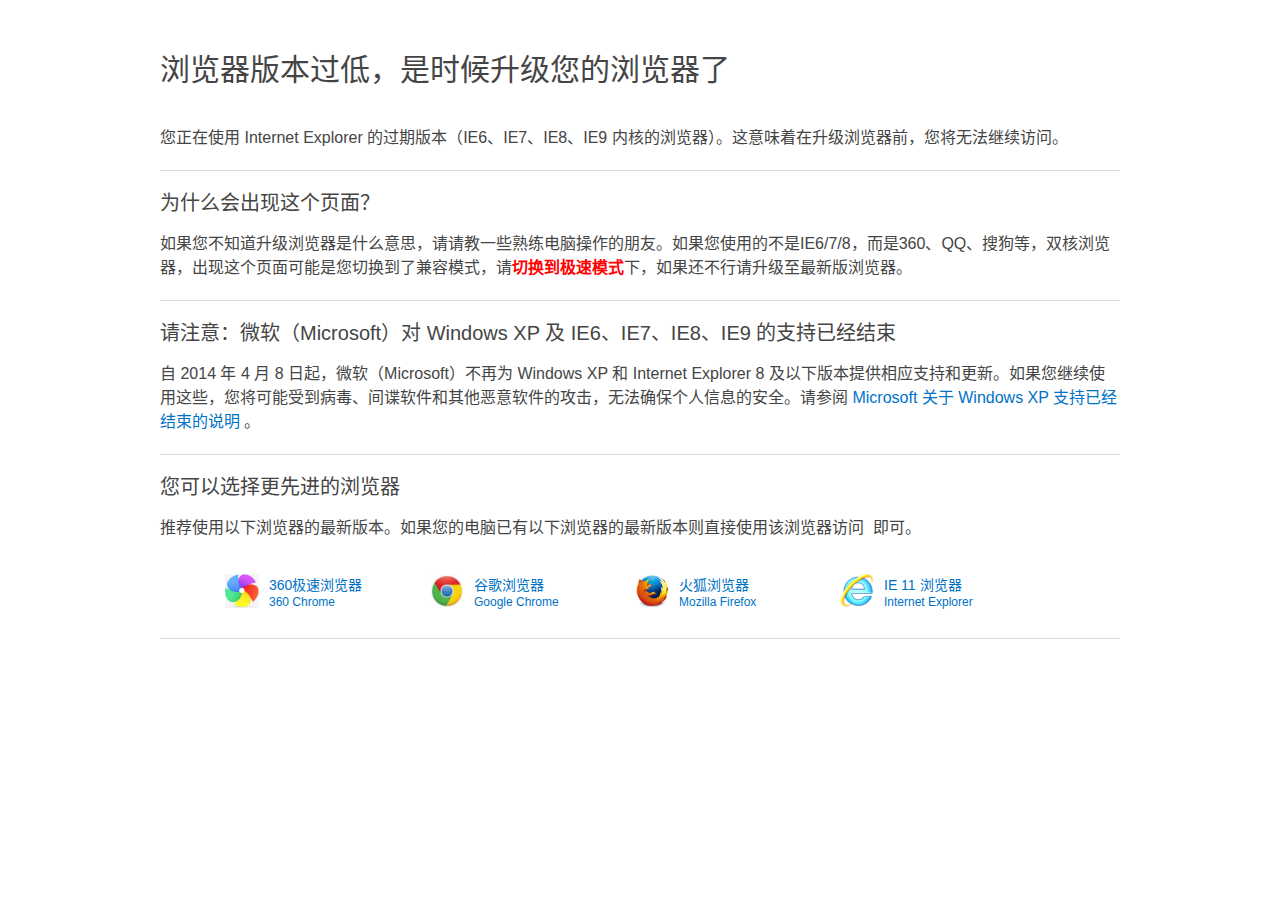
<file: upbw/index.html>
<!DOCTYPE html><html lang="zh-CN"><head><meta charset="UTF-8" />
<title>请升级您的浏览器</title><meta http-equiv="X-UA-Compatible" content="IE=Edge,chrome=1" >
<meta name="renderer" content="webkit"><base target="_blank" /><style type="text/css">
a{text-decoration:none;color:#0072c6;}a:hover{text-decoration:none;color:#004d8c;}
body{width:960px;margin:0 auto;padding:10px;font-size:14px;line-height:24px;color:#454545;font-family:'Microsoft YaHei UI','Microsoft YaHei',DengXian,SimSun,'Segoe UI',Tahoma,Helvetica,sans-serif;}
h1{font-size:30px;line-height:80px;font-weight:100;margin-bottom:10px;}
h2{font-size:20px;line-height:25px;font-weight:100;margin:10px 0;}
p{margin-bottom:10px;font-size:16px;}
hr{margin:20px 0;border:0;border-top:1px solid #dadada}
img{width:34px;height:34px;border:0;float:left;margin-right:10px;}
span{display:block;font-size:12px;line-height:12px;}
.browser{padding:10px 0;}
.browser li{width:180px;height:34px;line-height:22px;float:left;list-style:none;padding-left:25px}
.clean{clear:both;}
</style></head><body>
<h1>浏览器版本过低，是时候升级您的浏览器了</h1>
<p>您正在使用 Internet Explorer 的过期版本（IE6、IE7、IE8、IE9 内核的浏览器）。这意味着在升级浏览器前，您将无法继续访问。</p>
<hr>
<h2>为什么会出现这个页面？</h2>
<p>如果您不知道升级浏览器是什么意思，请请教一些熟练电脑操作的朋友。如果您使用的不是IE6/7/8，而是360、QQ、搜狗等，双核浏览器，出现这个页面可能是您切换到了兼容模式，请<strong style="color:#f00;">切换到极速模式</strong>下，如果还不行请升级至最新版浏览器。</p>
<hr>
<h2>请注意：微软（Microsoft）对  Windows XP 及 IE6、IE7、IE8、IE9 的支持已经结束</h2>
<p>自 2014 年 4 月 8 日起，微软（Microsoft）不再为 Windows XP 和 Internet Explorer 8 及以下版本提供相应支持和更新。如果您继续使用这些，您将可能受到病毒、间谍软件和其他恶意软件的攻击，无法确保个人信息的安全。请参阅 <a href="http://windows.microsoft.com/zh-cn/windows/end-support-help">Microsoft 关于 Windows XP 支持已经结束的说明</a> 。</p>
<hr>
<h2>您可以选择更先进的浏览器</h2>
<p>推荐使用以下浏览器的最新版本。如果您的电脑已有以下浏览器的最新版本则直接使用该浏览器访问 <b id="url"></b>即可。</p>
<div class="browser"><ul>
<li><img src="img/chrome360.jpg"><a href="http://chrome.360.cn/"> 360极速浏览器<span>360 Chrome</span></a></li>
<li><img src="img/chrome.jpg"><a href="http://www.google.cn/intl/zh-CN/chrome/browser/desktop/index.html"> 谷歌浏览器<span>Google Chrome</span></a></li>
<li><img src="img/firefox.jpg"><a href="http://www.firefox.com.cn/download/"> 火狐浏览器<span>Mozilla Firefox</span></a></li>
<li><img src="img/ie.jpg"><a href="http://windows.microsoft.com/zh-cn/internet-explorer/download-ie"> IE 11 浏览器<span>Internet Explorer</span></a></li>
</ul><div class="clean"></div></div>
<hr><br/>
<script>
var url = location.href; url = url.substring(0, url.indexOf('/static/upbw'));
document.getElementById("url").innerHTML = '<a href="' + url + '">' + url + '</a>&nbsp;';
</script>
</body></html>
</file>
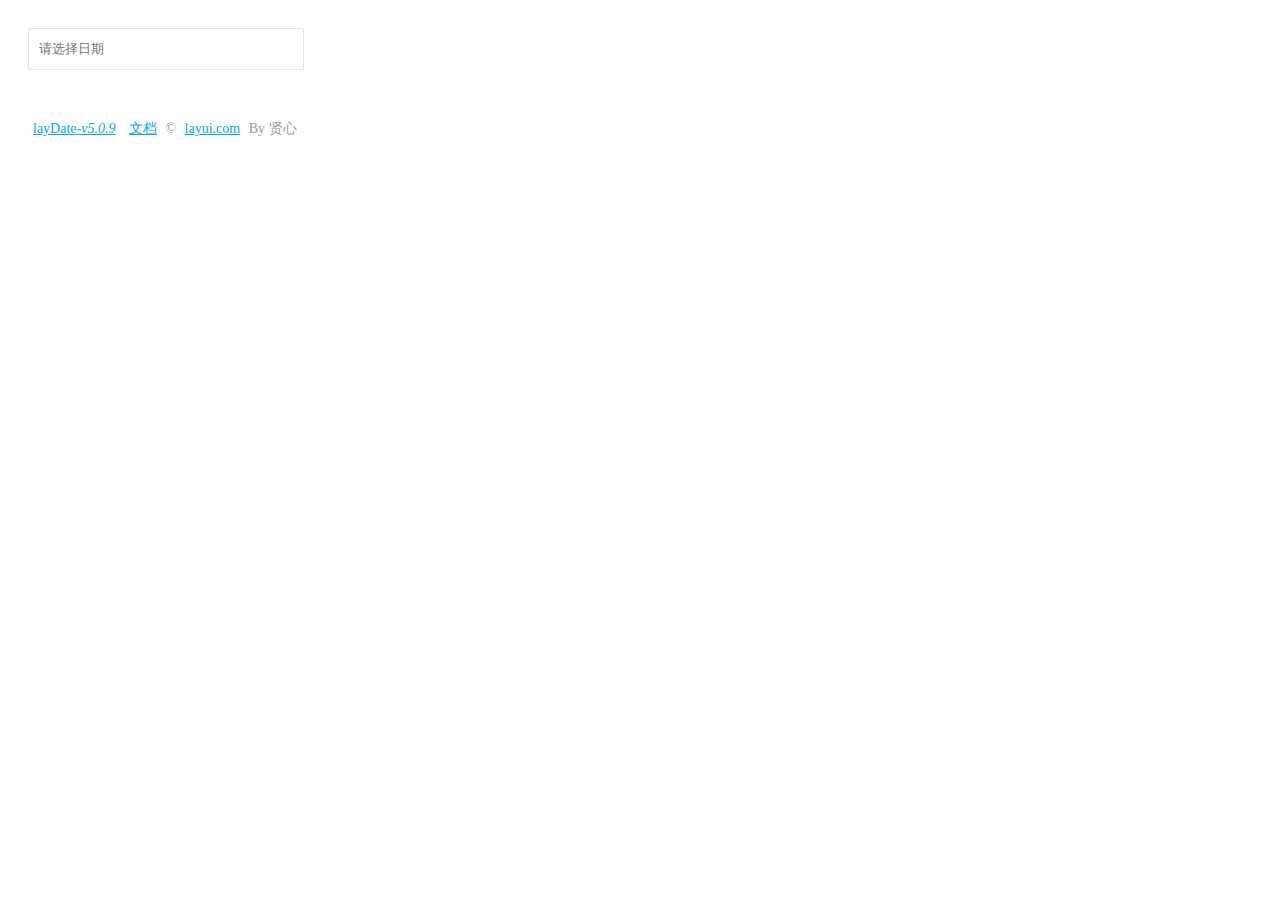
<file: laydate/5.0/test.html>
<!DOCTYPE html>
<html>
<head>
  <meta charset="utf-8">
  <title>使用 layDate 独立版</title>
  <meta name="renderer" content="webkit">
  <meta http-equiv="X-UA-Compatible" content="IE=edge,chrome=1">
  <meta name="viewport" content="width=device-width, initial-scale=1, maximum-scale=1">
  <meta name="apple-mobile-web-app-status-bar-style" content="black"> 
  <meta name="apple-mobile-web-app-capable" content="yes">
  <meta name="format-detection" content="telephone=no">

  <style>
  body{padding: 20px;}
  .demo-input{padding-left: 10px; height: 38px; min-width: 262px; line-height: 38px; border: 1px solid #e6e6e6;  background-color: #fff;  border-radius: 2px;}
  .demo-footer{padding: 50px 0; color: #999; font-size: 14px;}
  .demo-footer a{padding: 0 5px; color: #01AAED;}
  </style>
</head>
<body>
<input type="text" class="demo-input" placeholder="请选择日期" id="test1">

<div class="demo-footer">
  <a href="http://www.layui.com/laydate/" target="_blank">layDate<cite id="version"></cite></a>
  <a href="http://www.layui.com/doc/modules/laydate.html" target="_blank">文档</a>
  <span>&copy; <a href="http://www.layui.com/" target="_blank">layui.com</a> By 贤心<span>
</div>

<script src="laydate.js"></script> <!-- 改成你的路径 -->
<script>
lay('#version').html('-v'+ laydate.v);

//执行一个laydate实例
laydate.render({
  elem: '#test1' //指定元素
});
</script>
</body>
</html>
</file>
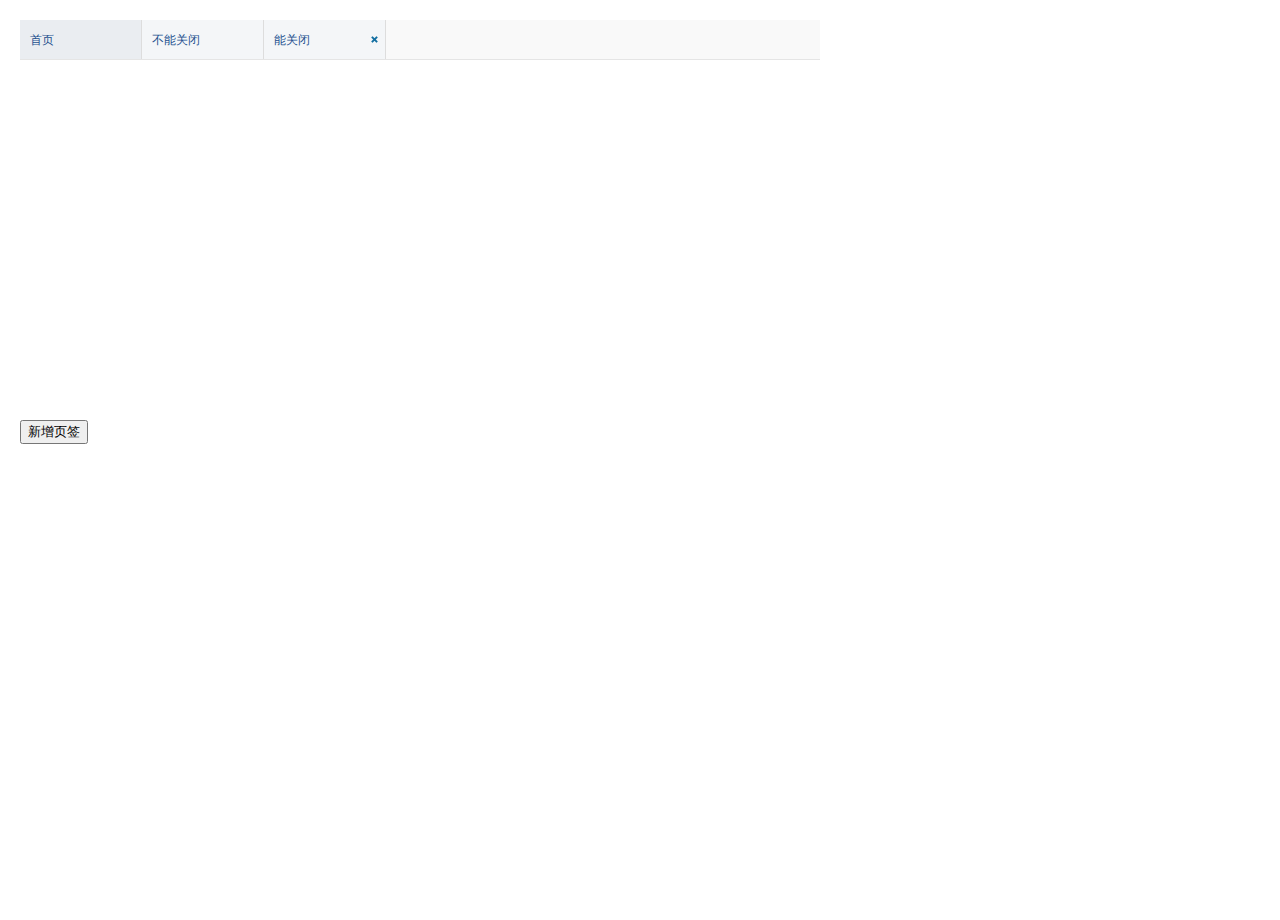
<file: wdScrollTab/docs/demo.html>
<!DOCTYPE html PUBLIC "-//W3C//DTD XHTML 1.0 Strict//EN" "http://www.w3.org/TR/xhtml1/DTD/xhtml1-strict.dtd">
<html xmlns="http://www.w3.org/1999/xhtml">
<head>
<meta http-equiv="Content-Type" content="text/html; charset=UTF-8" />
<title>sample</title>
<style type="text/css"  >
html, body { 
	width : 100%;
	height : 100%;
	padding : 0; 
	margin : 10px; 
	overflow : hidden;
	font-family:"Lucida Grande","Lucida Sans Unicode",Arial,Verdana,sans-serif; /* MAIN BODY FONTS */
}
.jcTab { width:100%; height:100%;}
</style>
<!-- link href="css/core.css" rel="stylesheet" type="text/css"/ -->
<link href="../css/TabPanel.css" rel="stylesheet" type="text/css"/>
<script type="text/javascript" src="https://code.jquery.com/jquery-1.12.4.js"></script>
<script type="text/javascript" src="../js/TabPanel.js"></script>
<script type="text/javascript" >
var tabpanel;  
var jcTabs = [
'<iframe src="http://jeesite.com" width="100%" height="100%" frameborder="0"></iframe>',
'1', '2', '3'
];
$(document).ready(function(){  
    tabpanel = new TabPanel({  
        renderTo:'tab',  
        width: 800,  
        height: 400,  
        //border:'none',  
        active : 0,
        //maxLength : 10,  
        items : [
            {id:'toolbarPlugin1',title:'首页',html:jcTabs[0],closable: false},  
            {id:'toolbarPlugin2',title:'不能关闭',html:jcTabs[1],closable: false},  
            {id:'toolbarPlugin3',title:'能关闭',html:jcTabs[2],closable: true}
        ]
    });  
}); 

function addTab(){
	tabpanel.addTab({
		title: '新页签',
		html: new Date(),
		closable: true,
		disabled: false
	});
}
</script>
</head>
<body>
	<div>
		<div id="tab"></div>
		<button onclick="addTab()">新增页签</button>
	</div>
</body>
</html>
</file>
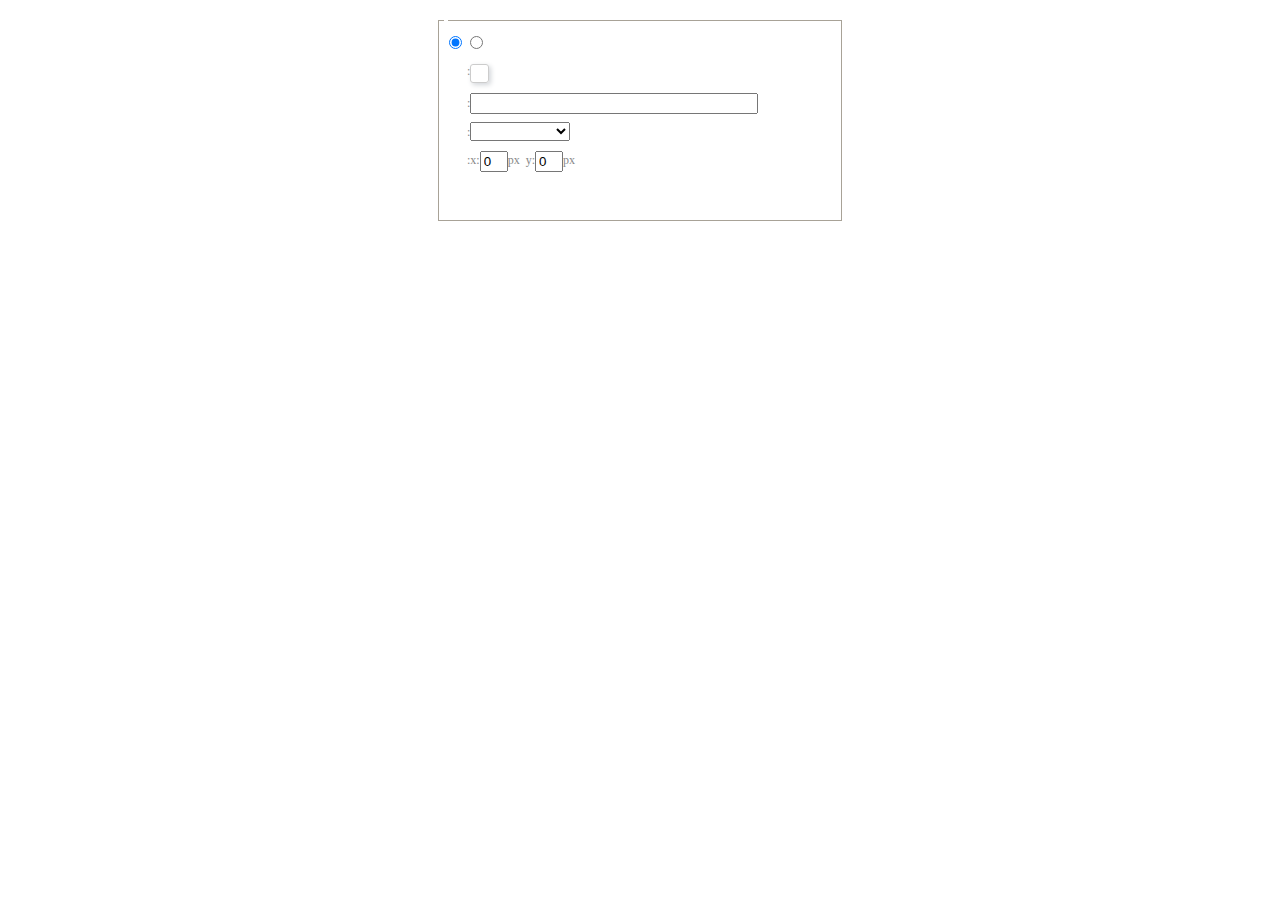
<file: ueditor/1.4/dialogs/background/background.html>
<!DOCTYPE HTML>
<html>
<head>
    <meta http-equiv="Content-Type" content="text/html;charset=utf-8"/>
    <script type="text/javascript" src="../internal.js"></script>
    <link rel="stylesheet" type="text/css" href="background.css">
</head>
<body>
    <div id="bg_container" class="wrapper">
        <div id="tabHeads" class="tabhead">
            <span class="focus" data-content-id="normal"><var id="lang_background_normal"></var></span>
            <span class="" data-content-id="imgManager"><var id="lang_background_local"></var></span>
        </div>
        <div id="tabBodys" class="tabbody">
            <div id="normal" class="panel focus">
                <fieldset class="bgarea">
                    <legend><var id="lang_background_set"></var></legend>
                    <div class="content">
                        <div>
                            <label><input id="nocolorRadio" class="iptradio" type="radio" name="t" value="none" checked="checked"><var id="lang_background_none"></var></label>
                            <label><input id="coloredRadio" class="iptradio" type="radio" name="t" value="color"><var id="lang_background_colored"></var></label>
                        </div>
                        <div class="wrapcolor pl">
                            <div class="color">
                                <var id="lang_background_color"></var>:
                            </div>
                            <div id="colorPicker"></div>
                            <div class="clear"></div>
                        </div>
                        <div class="wrapcolor pl">
                            <label><var id="lang_background_netimg"></var>:</label><input class="txt" type="text" id="url">
                        </div>
                        <div id="alignment" class="alignment">
                            <var id="lang_background_align"></var>:<select id="repeatType">
                                <option value="center"></option>
                                <option value="repeat-x"></option>
                                <option value="repeat-y"></option>
                                <option value="repeat"></option>
                                <option value="self"></option>
                            </select>
                        </div>
                        <div id="custom" >
                            <var id="lang_background_position"></var>:x:<input type="text" size="1" id="x" maxlength="4" value="0">px&nbsp;&nbsp;y:<input type="text" size="1" id="y" maxlength="4" value="0">px
                        </div>
                    </div>
                </fieldset>

            </div>
            <div id="imgManager" class="panel">
                <div id="imageList" style=""></div>
            </div>
        </div>
    </div>
    <script type="text/javascript" src="background.js"></script>
</body>
</html>
</file>
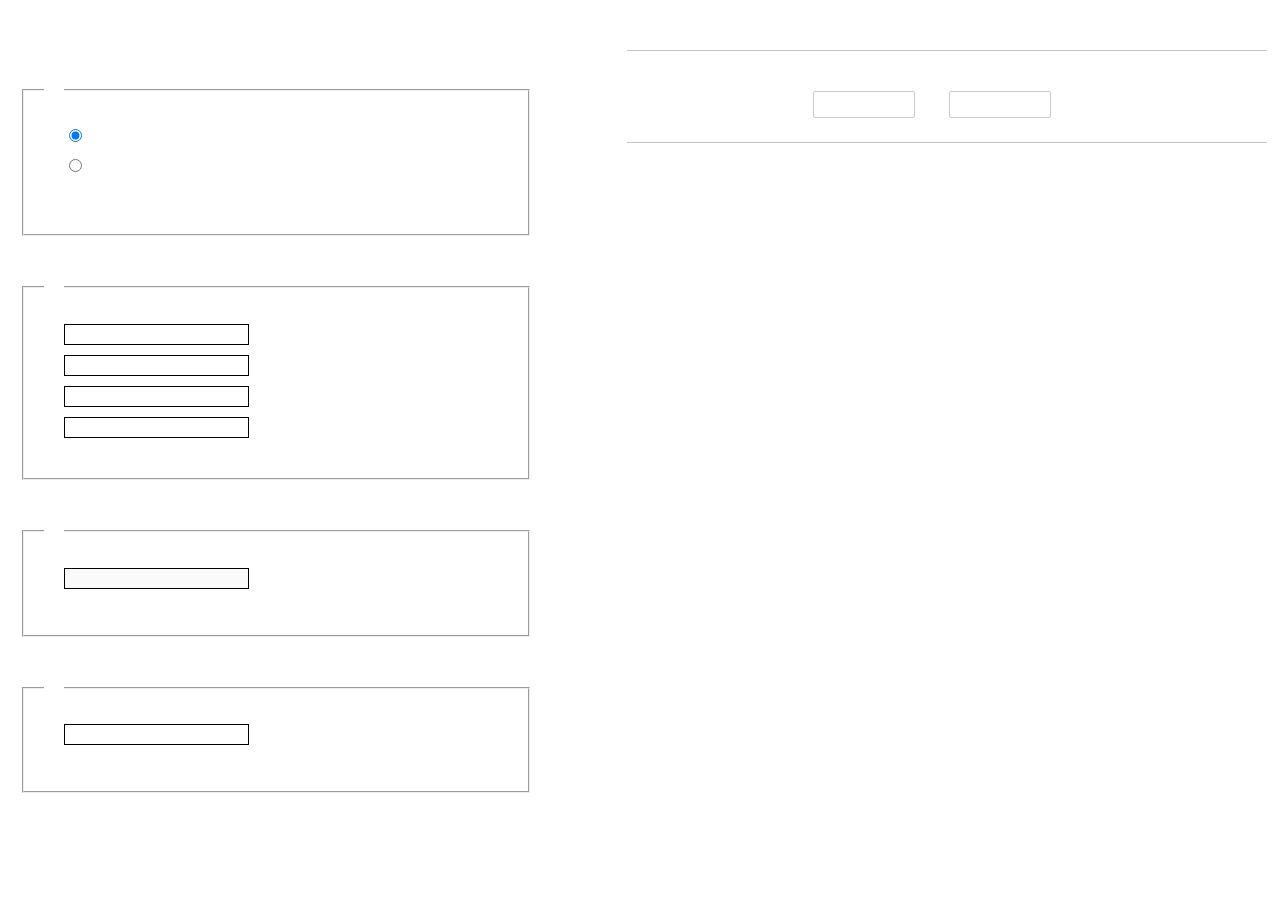
<file: ueditor/1.4/dialogs/charts/charts.html>
<!DOCTYPE html>
<html>
    <head>
        <title>chart</title>
        <meta chartset="utf-8">
        <link rel="stylesheet" type="text/css" href="charts.css">
        <script type="text/javascript" src="../internal.js"></script>
    </head>
    <body>
        <div class="main">
            <div class="table-view">
                <h3><var id="lang_data_source"></var></h3>
                <div id="tableContainer" class="table-container"></div>
                <h3><var id="lang_chart_format"></var></h3>
                <form name="data-form">
                    <div class="charts-format">
                        <fieldset>
                            <legend><var id="lang_data_align"></var></legend>
                            <div class="format-item-container">
                                <label>
                                    <input type="radio" class="format-ctrl not-pie-item" name="charts-format" value="1" checked="checked">
                                    <var id="lang_chart_align_same"></var>
                                </label>
                                <label>
                                    <input type="radio" class="format-ctrl not-pie-item" name="charts-format" value="-1">
                                    <var id="lang_chart_align_reverse"></var>
                                </label>
                                <br>
                            </div>
                        </fieldset>
                        <fieldset>
                            <legend><var id="lang_chart_title"></var></legend>
                            <div class="format-item-container">
                                <label>
                                    <var id="lang_chart_main_title"></var><input type="text" name="title" class="data-item">
                                </label>
                                <label>
                                    <var id="lang_chart_sub_title"></var><input type="text" name="sub-title" class="data-item not-pie-item">
                                </label>
                                <label>
                                    <var id="lang_chart_x_title"></var><input type="text" name="x-title" class="data-item not-pie-item">
                                </label>
                                <label>
                                    <var id="lang_chart_y_title"></var><input type="text" name="y-title" class="data-item not-pie-item">
                                </label>
                            </div>
                        </fieldset>
                        <fieldset>
                            <legend><var id="lang_chart_tip"></var></legend>
                            <div class="format-item-container">
                                <label>
                                    <var id="lang_cahrt_tip_prefix"></var>
                                    <input type="text" id="tipInput" name="tip" class="data-item" disabled="disabled">
                                </label>
                                <p><var id="lang_cahrt_tip_description"></var></p>
                            </div>
                        </fieldset>
                        <fieldset>
                            <legend><var id="lang_chart_data_unit"></var></legend>
                            <div class="format-item-container">
                                <label><var id="lang_chart_data_unit_title"></var><input type="text" name="unit" class="data-item"></label>
                                <p><var id="lang_chart_data_unit_description"></var></p>
                            </div>
                        </fieldset>
                    </div>
                </form>
            </div>
            <div class="charts-view">
                <div id="chartsContainer" class="charts-container"></div>
                <div id="chartsType" class="charts-type">
                    <h3><var id="lang_chart_type"></var></h3>
                    <div class="scroll-view">
                        <div class="scroll-container">
                            <div id="scrollBed" class="scroll-bed"></div>
                        </div>
                        <div id="buttonContainer" class="button-container">
                            <a href="#" data-title="prev"><var id="lang_prev_btn"></var></a>
                            <a href="#" data-title="next"><var id="lang_next_btn"></var></a>
                        </div>
                    </div>
                </div>
            </div>
        </div>
<!--         <script src="../../third-party/jquery-1.10.2.min.js"></script> -->
	    <script src="../../../../jquery/jquery-3.5.0.min.js"></script>
	    <script src="../../../../jquery/jquery-migrate-3.2.0.min.js"></script>
        <script src="../../third-party/highcharts/highcharts.js"></script>
        <script src="chart.config.js"></script>
        <script src="charts.js"></script>
    </body>
</html>
</file>
<file: wdScrollTab/css/TabPanel.css>
.tabpanel{border:solid 1px #8db2e3;width:100%;height:100%}.tabpanel_tab_content{width:100%;height:39px;line-height:39px;background-color:#f9f9f9;border-bottom:1px solid #e5e5e5;overflow:hidden;white-space:nowrap;position:relative}.tabpanel_tab_content .tabpanel_move_content{width:0;min-height:35px;overflow:hidden}.tabpanel_move_content_scroll{margin-left:18px;margin-right:18px}.tabpanel_mover{width:5000px;margin:0;padding:0;position:relative}.tabpanel_mover li{width:100px;line-height:22px;padding:9px 16px 9px 5px;background-color:#f4f6f8;float:left;position:relative;list-style-type:none;cursor:pointer;border-right:1px solid #ddd;overflow:hidden}.tabpanel_mover li .refresher{display:none}.tabpanel_mover li .closer{background:transparent url(../image/tab-close.png) no-repeat;position:absolute;right:5px;top:14px;width:11px;height:11px;cursor:pointer}.tabpanel_mover li .closer:hover{background:transparent url(../image/tab-close.gif) no-repeat}.tabpanel_mover li .title{font-size:12px;padding-left:5px;overflow:hidden;*height:20px;*line-height:20px;*margin-top:2px;white-space:nowrap;text-overflow:ellipsis}.tabpanel_mover li .title i{font-size:18px;vertical-align:middle;margin-top:-2px}.tabpanel_mover li div{color:#23508e}.tabpanel_mover li .icon_title{font-size:12px;color:#23508e;padding-left:25px;background-repeat:no-repeat;background-position:5px 4px;overflow:hidden;*height:20px;*line-height:20px;*margin-top:2px;*background-position:5px 1px}.tabpanel_mover li.active{background-color:#eaedf1}.tabpanel_tab_content .tabpanel_left_scroll{background:transparent url(../image/scroll-left.gif) no-repeat 0 0;position:absolute;width:18px;height:24px;left:0;top:8px;cursor:pointer;z-index:10}.tabpanel_tab_content .tabpanel_right_scroll{background:transparent url(../image/scroll-right.gif) no-repeat 0 0;position:absolute;width:18px;height:24px;right:0;top:8px;cursor:pointer;z-index:10}.tabpanel_tab_content .tabpanel_scroll_over{background-position:-18px 1px}.tabpanel_tab_content .tabpanel_left_scroll_disabled{background-position:0 0;opacity:.5;-moz-opacity:.5;filter:alpha(opacity = 50);cursor:default}.tabpanel_right_scroll_disabled{background-position:-36px 0;opacity:.5;-moz-opacity:.5;filter:alpha(opacity = 50);cursor:default}.display_none{display:none}.disabled{color:gray}.tabpanel_tab_content .tabpanel_tab_spacer{height:2px;font-size:1px;line-height:1px;margin-top:-1px}.tabpanel_content{background-color:#FFF;overflow:hidden;position:relative}.tabpanel_content .html_content{width:100%;height:100%;background-color:#FFF;position:absolute;z-index:0;left:0;top:0}.div_RightMenu{position:absolute;list-style:none;width:110px;z-index:999999;display:none}.div_RightMenu div{background:#eee;position:relative;font-size:13px}.div_RightMenu ul{position:relative;background:#fff;border:1px solid #ddd;left:-2px;top:-2px;margin:0;padding:1px 0;border-radius:3px}.div_RightMenu ul li{list-style:none;padding:4px 12px;cursor:pointer;text-align:left}.div_RightMenu ul li.RM_mouseover{background-color:#e1e3e9}
</file>
<file: ueditor/1.4/dialogs/background/background.css>
.wrapper{ width: 424px;margin: 10px auto; zoom:1;position: relative}
.tabbody{height:225px;}
.tabbody .panel { position: absolute;width:100%; height:100%;background: #fff; display: none;}
.tabbody .focus { display: block;}

body{font-size: 12px;color: #888;overflow: hidden;}
input,label{vertical-align:middle}
.clear{clear: both;}
.pl{padding-left: 18px;padding-left: 23px\9;}

#imageList {width: 420px;height: 215px;margin-top: 10px;overflow: hidden;overflow-y: auto;}
#imageList div {float: left;width: 100px;height: 95px;margin: 5px 10px;}
#imageList img {cursor: pointer;border: 2px solid white;}

.bgarea{margin: 10px;padding: 5px;height: 84%;border: 1px solid #A8A297;}
.content div{margin: 10px 0 10px 5px;}
.content .iptradio{margin: 0px 5px 5px 0px;}
.txt{width:280px;}

.wrapcolor{height: 19px;}
div.color{float: left;margin: 0;}
#colorPicker{width: 17px;height: 17px;border: 1px solid #CCC;display: inline-block;border-radius: 3px;box-shadow: 2px 2px 5px #D3D6DA;margin: 0;float: left;}
div.alignment,#custom{margin-left: 23px;margin-left: 28px\9;}
#custom input{height: 15px;min-height: 15px;width:20px;}
#repeatType{width:100px;}


/* 图片管理样式 */
#imgManager {
    width: 100%;
    height: 225px;
}
#imgManager #imageList{
    width: 100%;
    overflow-x: hidden;
    overflow-y: auto;
}
#imgManager ul {
    display: block;
    list-style: none;
    margin: 0;
    padding: 0;
}
#imgManager li {
    float: left;
    display: block;
    list-style: none;
    padding: 0;
    width: 113px;
    height: 113px;
    margin: 9px 0 0 19px;
    background-color: #eee;
    overflow: hidden;
    cursor: pointer;
    position: relative;
}
#imgManager li.clearFloat {
    float: none;
    clear: both;
    display: block;
    width:0;
    height:0;
    margin: 0;
    padding: 0;
}
#imgManager li img {
    cursor: pointer;
}
#imgManager li .icon {
    cursor: pointer;
    width: 113px;
    height: 113px;
    position: absolute;
    top: 0;
    left: 0;
    z-index: 2;
    border: 0;
    background-repeat: no-repeat;
}
#imgManager li .icon:hover {
    width: 107px;
    height: 107px;
    border: 3px solid #1094fa;
}
#imgManager li.selected .icon {
    background-image: url(images/success.png);
    background-position: 75px 75px;
}
#imgManager li.selected .icon:hover {
    width: 107px;
    height: 107px;
    border: 3px solid #1094fa;
    background-position: 72px 72px;
}
</file>
<file: ueditor/1.4/dialogs/charts/charts.css>
html, body {
    width: 100%;
    height: 100%;
    margin: 0;
    padding: 0;
    overflow-x: hidden;
}

.main {
    width: 100%;
    overflow: hidden;
}

.table-view {
    height: 100%;
    float: left;
    margin: 20px;
    width: 40%;
}

.table-view .table-container {
    width: 100%;
    margin-bottom: 50px;
    overflow: scroll;
}

.table-view th {
    padding: 5px 10px;
    background-color: #F7F7F7;
}

.table-view td {
    width: 50px;
    text-align: center;
    padding:0;
}

.table-container input {
    width: 40px;
    padding: 5px;
    border: none;
    outline: none;
}

.table-view caption {
    font-size: 18px;
    text-align: left;
}

.charts-view {
    /*margin-left: 49%!important;*/
    width: 50%;
    margin-left: 49%;
    height: 400px;
}

.charts-container {
    border-left: 1px solid #c3c3c3;
}

.charts-format fieldset {
    padding-left: 20px;
    margin-bottom: 50px;
}

.charts-format legend {
    padding-left: 10px;
    padding-right: 10px;
}

.format-item-container {
    padding: 20px;
}

.format-item-container label {
    display: block;
    margin: 10px 0;
}

.charts-format .data-item {
    border: 1px solid black;
    outline: none;
    padding: 2px 3px;
}

/* 图表类型 */

.charts-type {
    margin-top: 50px;
    height: 300px;
}

.scroll-view {
    border: 1px solid #c3c3c3;
    border-left: none;
    border-right: none;
    overflow: hidden;
}

.scroll-container {
    margin: 20px;
    width: 100%;
    overflow: hidden;
}

.scroll-bed {
    width: 10000px;
    _margin-top: 20px;
    -webkit-transition: margin-left .5s ease;
    -moz-transition: margin-left .5s ease;
    transition: margin-left .5s ease;
}

.view-box {
    display: inline-block;
    *display: inline;
    *zoom: 1;
    margin-right: 20px;
    border: 2px solid white;
    line-height: 0;
    overflow: hidden;
    cursor: pointer;
}

.view-box img {
    border: 1px solid #cecece;
}

.view-box.selected {
    border-color: #7274A7;
}

.button-container {
    margin-bottom: 20px;
    text-align: center;
}

.button-container a {
    display: inline-block;
    width: 100px;
    height: 25px;
    line-height: 25px;
    border: 1px solid #c2ccd1;
    margin-right: 30px;
    text-decoration: none;
    color: black;
    -webkit-border-radius: 2px;
    -moz-border-radius: 2px;
    border-radius: 2px;
}

.button-container a:HOVER {
    background: #fcfcfc;
}

.button-container a:ACTIVE {
    border-top-color: #c2ccd1;
    box-shadow:inset 0 5px 4px -4px rgba(49, 49, 64, 0.1);
}

.edui-charts-not-data {
    height: 100px;
    line-height: 100px;
    text-align: center;
}
</file>
